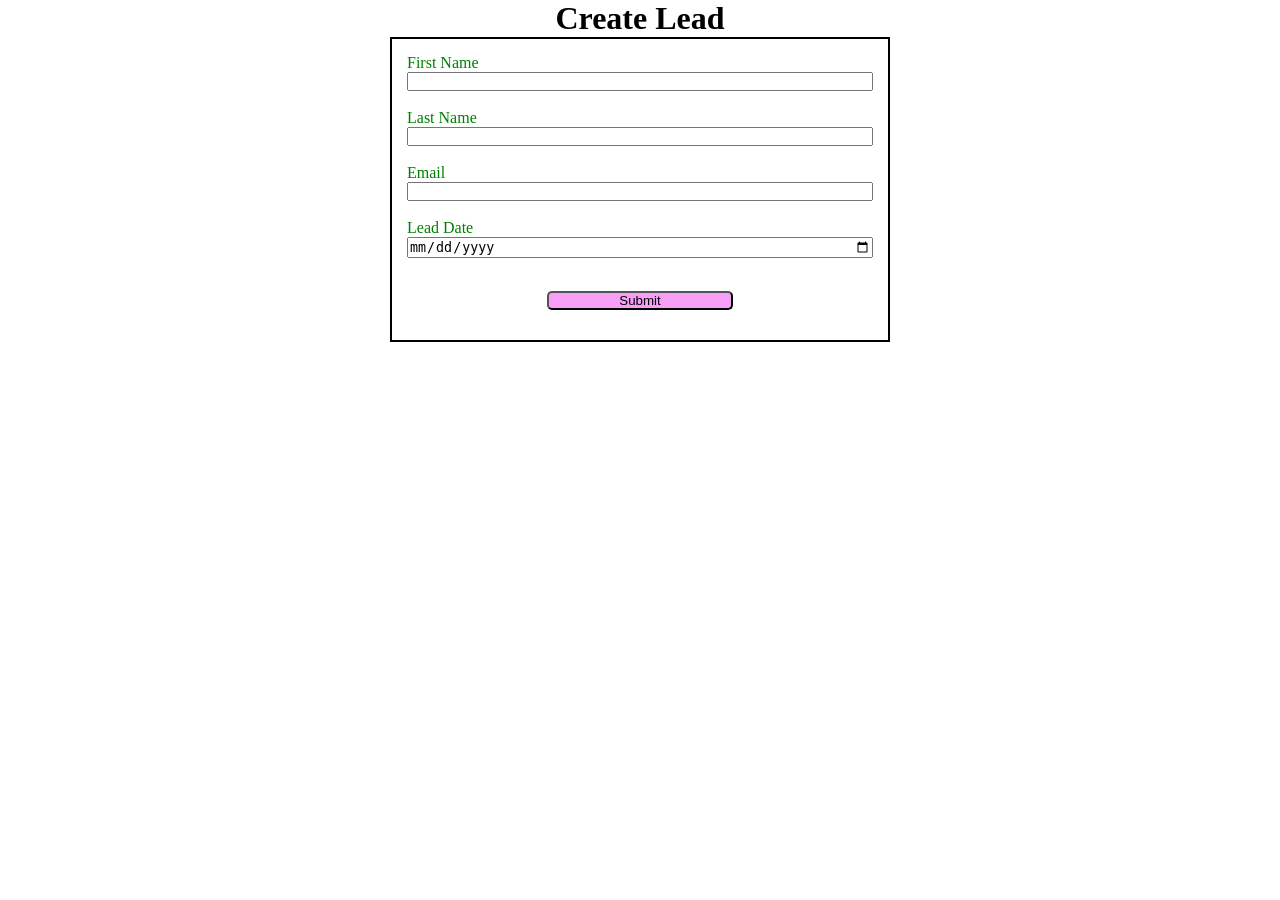
<file: index.html>
<!DOCTYPE html>
<html lang="en">
<head>
    <meta charset="UTF-8">
    <meta name="viewport" content="width=device-width, initial-scale=1.0">
    <title>Web to Lead Form</title>
    <link rel="stylesheet" href="style.css">
    <script src="script.js"></script>
</head>
<body>
    <h1>Create Lead</h1>
    <form action="https://webto.salesforce.com/servlet/servlet.WebToLead?encoding=UTF-8&orgId=00DdL0000038ZN3" method="POST" onsubmit="populateHiddenField()">

    <input type=hidden name="oid" value="00DdL0000038ZN3">

    <input type=hidden name="Lead_Date__c" class="outputdate">
    
    <input type=hidden name="retURL" value="https://mayukha0108.github.io/Web-to-Lead/thanks.html">

    <label for="first_name">First Name</label><input  id="first_name" maxlength="40" name="first_name" size="20" type="text" required="true"/><br>

    <label for="last_name">Last Name</label><input  id="last_name" maxlength="80" name="last_name" size="20" type="text" required="true"/><br>

    <label for="email">Email</label><input  id="email" maxlength="80" name="email" size="20" type="text" required="true"/><br>

    <label for="lead_date">Lead Date</label><input  id="lead_date" maxlength="80" name="leadDate" class="inputdate" size="20" type="date" required="true" /><br>

    <!-- Lead Date:<span class="dateInput dateOnlyInput"><input  id="00NdL00002CBGr7" name="00NdL00002CBGr7" size="12" type="text" /></span><br> -->

    <input type="submit" name="submit" class="submit">

    </form>
</body>
</html>
</file>
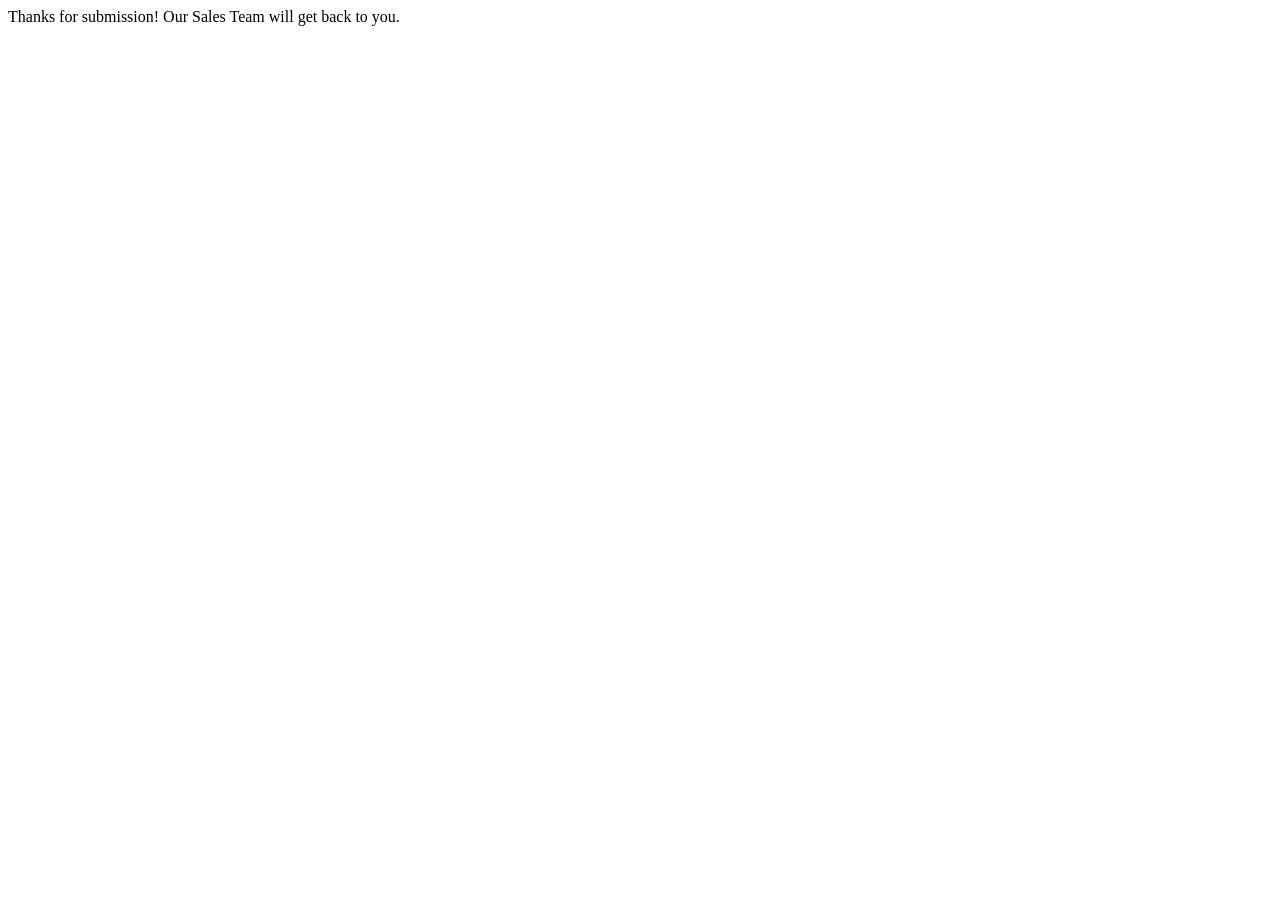
<file: thanks.html>
<!DOCTYPE html>
<html lang="en">
<head>
    <meta charset="UTF-8">
    <meta name="viewport" content="width=device-width, initial-scale=1.0">
    <title>Thank you</title>
</head>
<body>
    Thanks for submission! Our Sales Team will get back to you.
</body>
</html>
</file>
<file: style.css>
*{
    margin:0;
    padding: 0;
    box-sizing: border-box;
}

h1 {
    text-align: center;
}

label,input {
    display: block;
}

label {
    color:green;
}

input {
    width: 100%;
}

.submit {
    width: 40%;
    margin: 15px auto;
    background-color: rgb(247, 159, 247);
    border-radius: 5px;
}

form {
    min-width: 300px;
    max-width: 500px;
    margin: auto;
    border: 2px solid black;
    padding: 15px;
}
</file>
